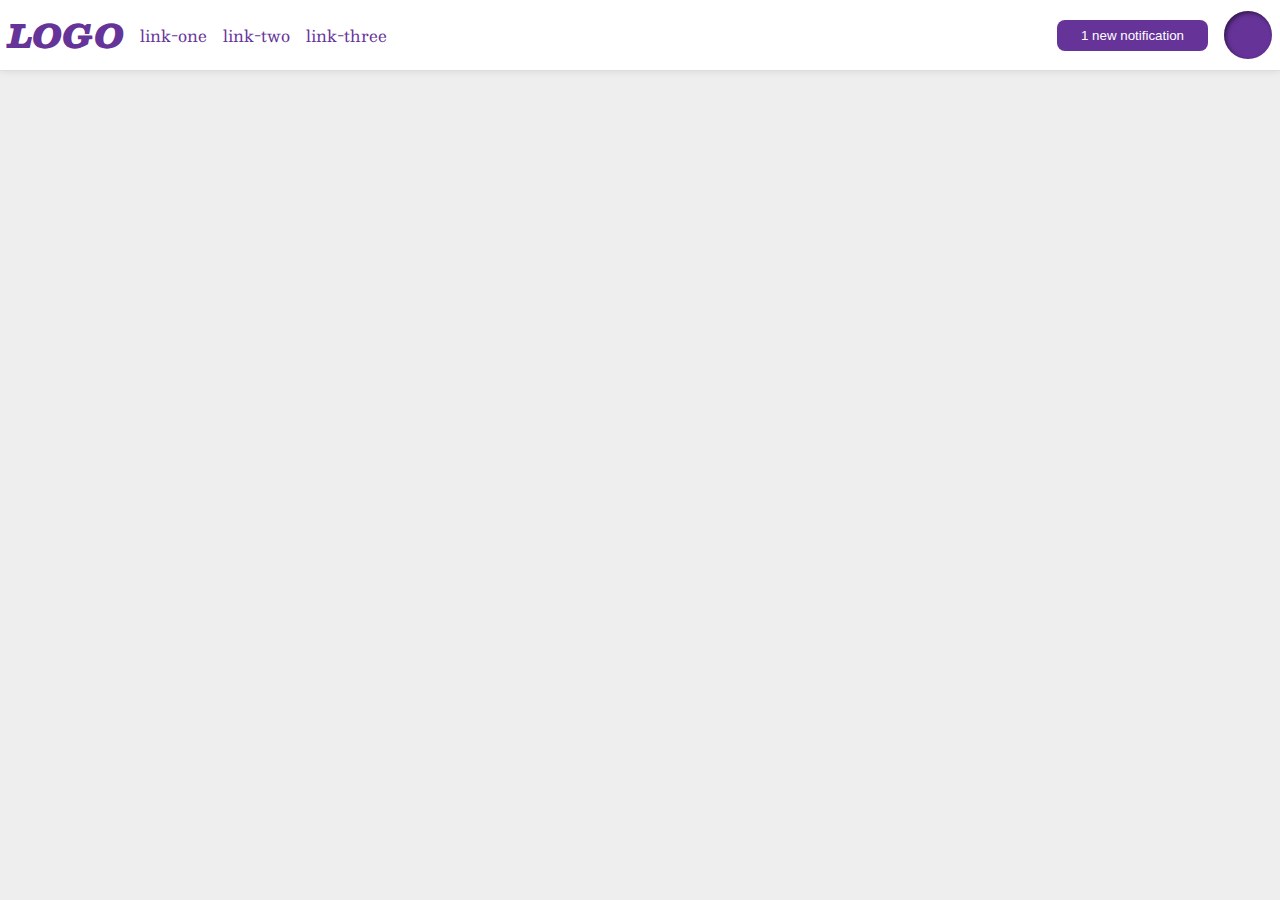
<file: flex/03-flex-header-2/index.html>
<!DOCTYPE html>
<html lang="en">
<head>
  <meta charset="UTF-8">
  <meta http-equiv="X-UA-Compatible" content="IE=edge">
  <meta name="viewport" content="width=device-width, initial-scale=1.0">
  <title>Flex Header 2</title>
  <link rel="stylesheet" href="style.css">
</head>
<body>
  <div class="header">
    <div class="left-side">
      <div class="logo">
        LOGO
      </div>
      <ul class="links">
        <li><a href="google.com">link-one</a></li>
        <li><a href="google.com">link-two</a></li>
        <li><a href="google.com">link-three</a></li>
      </ul>
    </div>
    <div class="right-side">
      <button class="notifications">
        1 new notification
      </button>
      <div class="profile-image"></div>
    </div>
  </div>
</body>
</html>
</file>
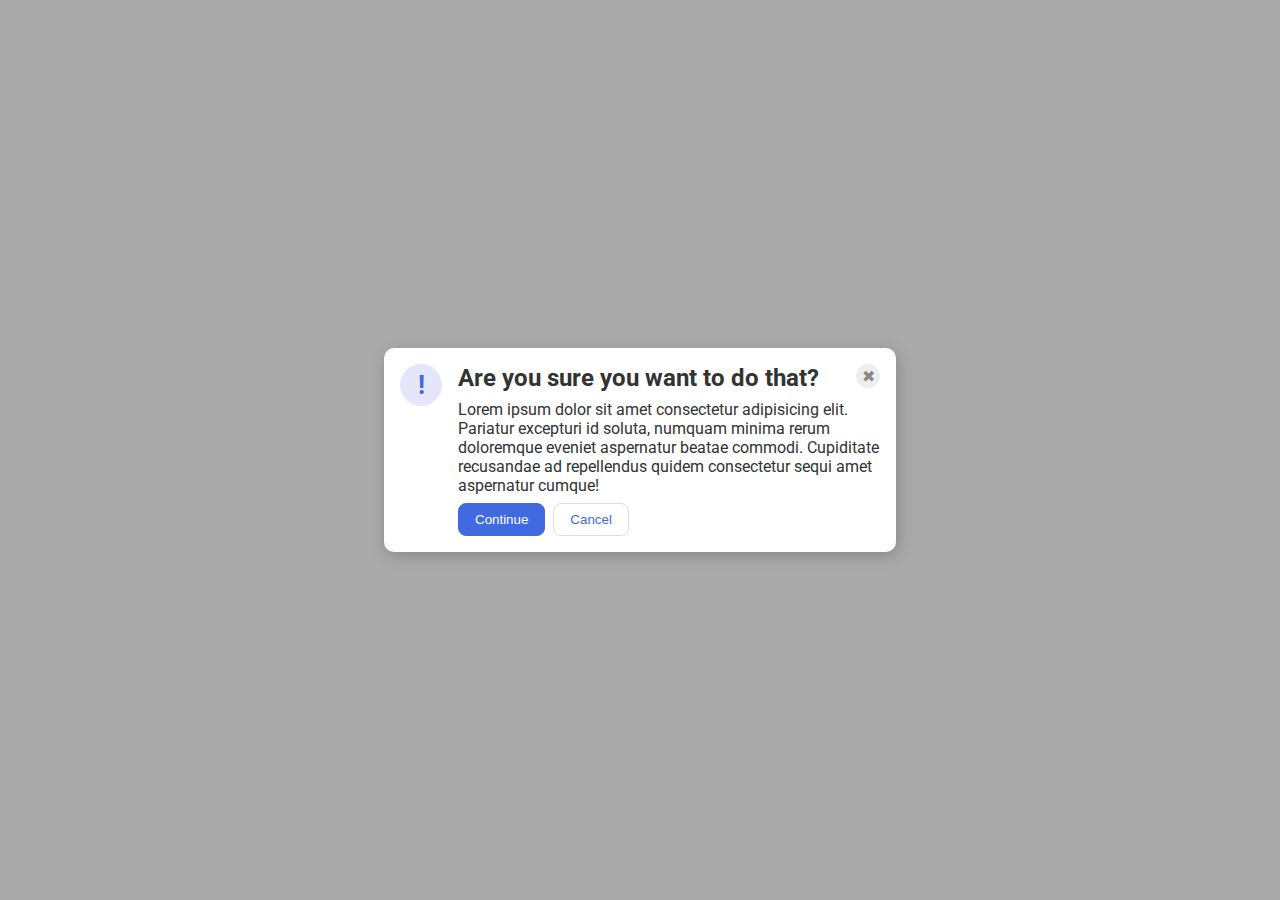
<file: flex/05-flex-modal/index.html>
<!DOCTYPE html>
<html lang="en">
<head>
  <meta charset="UTF-8">
  <meta http-equiv="X-UA-Compatible" content="IE=edge">
  <meta name="viewport" content="width=device-width, initial-scale=1.0">
  <link rel="stylesheet" href="style.css">
  <title>Modal</title>
</head>
<body>
  <div class="modal">
    <div class="icon">!</div>
    <div class="non-icon">
      <div class="top-row">
        <div class="header">Are you sure you want to do that?</div>
        <div class="close-button">✖</div>
      </div>
      <div class="text">Lorem ipsum dolor sit amet consectetur adipisicing elit. Pariatur excepturi id soluta, numquam minima rerum doloremque eveniet aspernatur beatae commodi. Cupiditate recusandae ad repellendus quidem consectetur sequi amet aspernatur cumque!</div>
      <div class="buttons">
        <button class="continue">Continue</button>
        <button class="cancel">Cancel</button>
      </div>
    </div>
  </div>
</body>
</html>
</file>
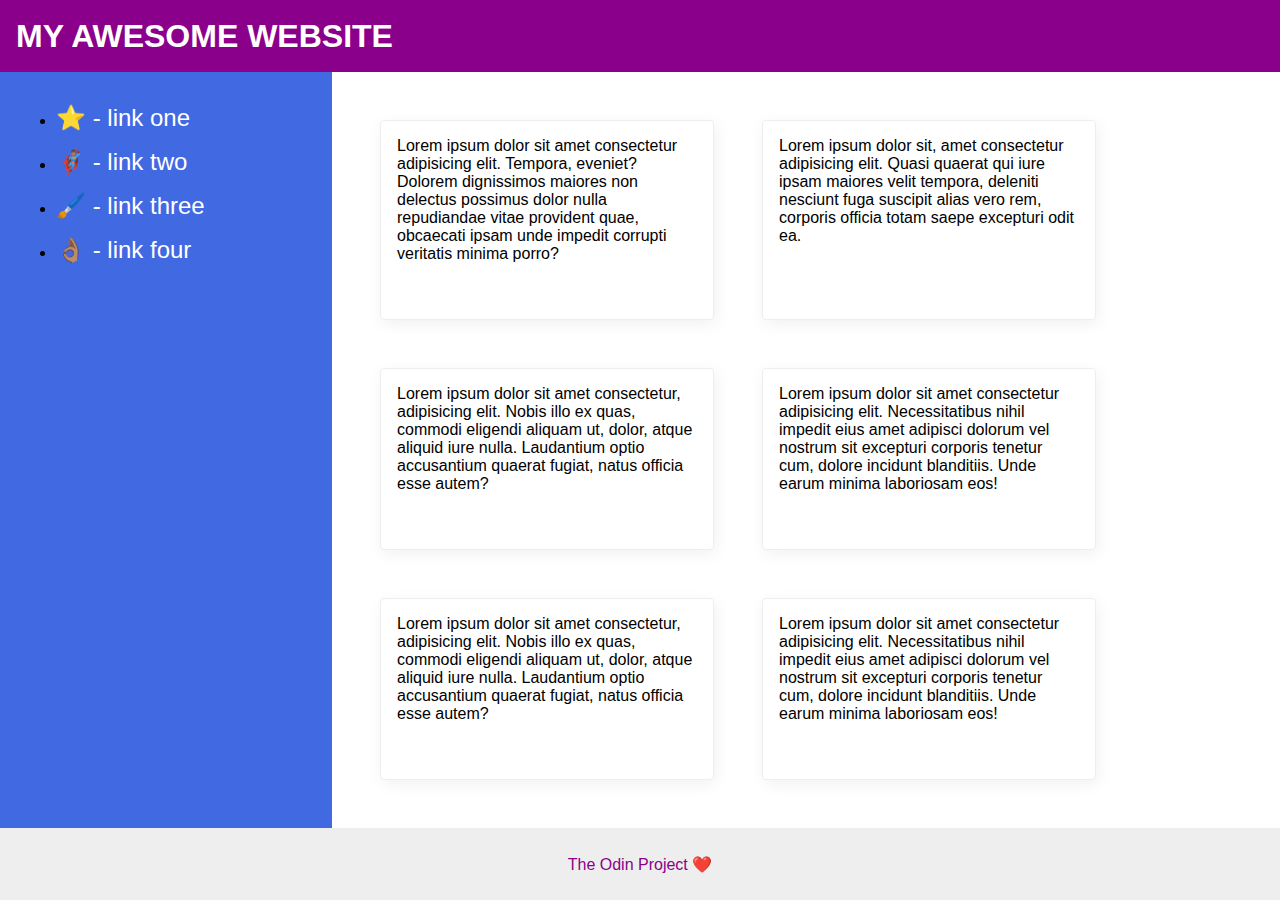
<file: flex/07-flex-layout-2/index.html>
<!DOCTYPE html>
<html lang="en">
<head>
  <meta charset="UTF-8">
  <meta http-equiv="X-UA-Compatible" content="IE=edge">
  <meta name="viewport" content="width=device-width, initial-scale=1.0">
  <title>The Holy Grail</title>
  <link rel="stylesheet" href="style.css">
</head>
<body>
  <div class="header">
    MY AWESOME WEBSITE
  </div>
  
  <div class="content">
    <div class="sidebar">
      <ul>
        <li><a href="google.com">⭐ - link one</a></li>
        <li><a href="google.com">🦸🏽‍♂️ - link two</a></li>
        <li><a href="google.com">🖌️ - link three</a></li>
        <li><a href="google.com">👌🏽 - link four</a></li>
      </ul>
    </div>
    <div class="card-section">
      <div class="card">Lorem ipsum dolor sit amet consectetur adipisicing elit. Tempora, eveniet? Dolorem dignissimos maiores non delectus possimus dolor nulla repudiandae vitae provident quae, obcaecati ipsam unde impedit corrupti veritatis minima porro?</div>
      <div class="card">Lorem ipsum dolor sit, amet consectetur adipisicing elit. Quasi quaerat qui iure ipsam maiores velit tempora, deleniti nesciunt fuga suscipit alias vero rem, corporis officia totam saepe excepturi odit ea.</div>
      <div class="card">Lorem ipsum dolor sit amet consectetur, adipisicing elit. Nobis illo ex quas, commodi eligendi aliquam ut, dolor, atque aliquid iure nulla. Laudantium optio accusantium quaerat fugiat, natus officia esse autem?</div>
      <div class="card">Lorem ipsum dolor sit amet consectetur adipisicing elit. Necessitatibus nihil impedit eius amet adipisci dolorum vel nostrum sit excepturi corporis tenetur cum, dolore incidunt blanditiis. Unde earum minima laboriosam eos!</div>
      <div class="card">Lorem ipsum dolor sit amet consectetur, adipisicing elit. Nobis illo ex quas, commodi eligendi aliquam ut, dolor, atque aliquid iure nulla. Laudantium optio accusantium quaerat fugiat, natus officia esse autem?</div>
      <div class="card">Lorem ipsum dolor sit amet consectetur adipisicing elit. Necessitatibus nihil impedit eius amet adipisci dolorum vel nostrum sit excepturi corporis tenetur cum, dolore incidunt blanditiis. Unde earum minima laboriosam eos!</div>
    </div>
  </div>
  
  <div class="footer">
    The Odin Project ❤️
  </div>
</body>
</html>
</file>
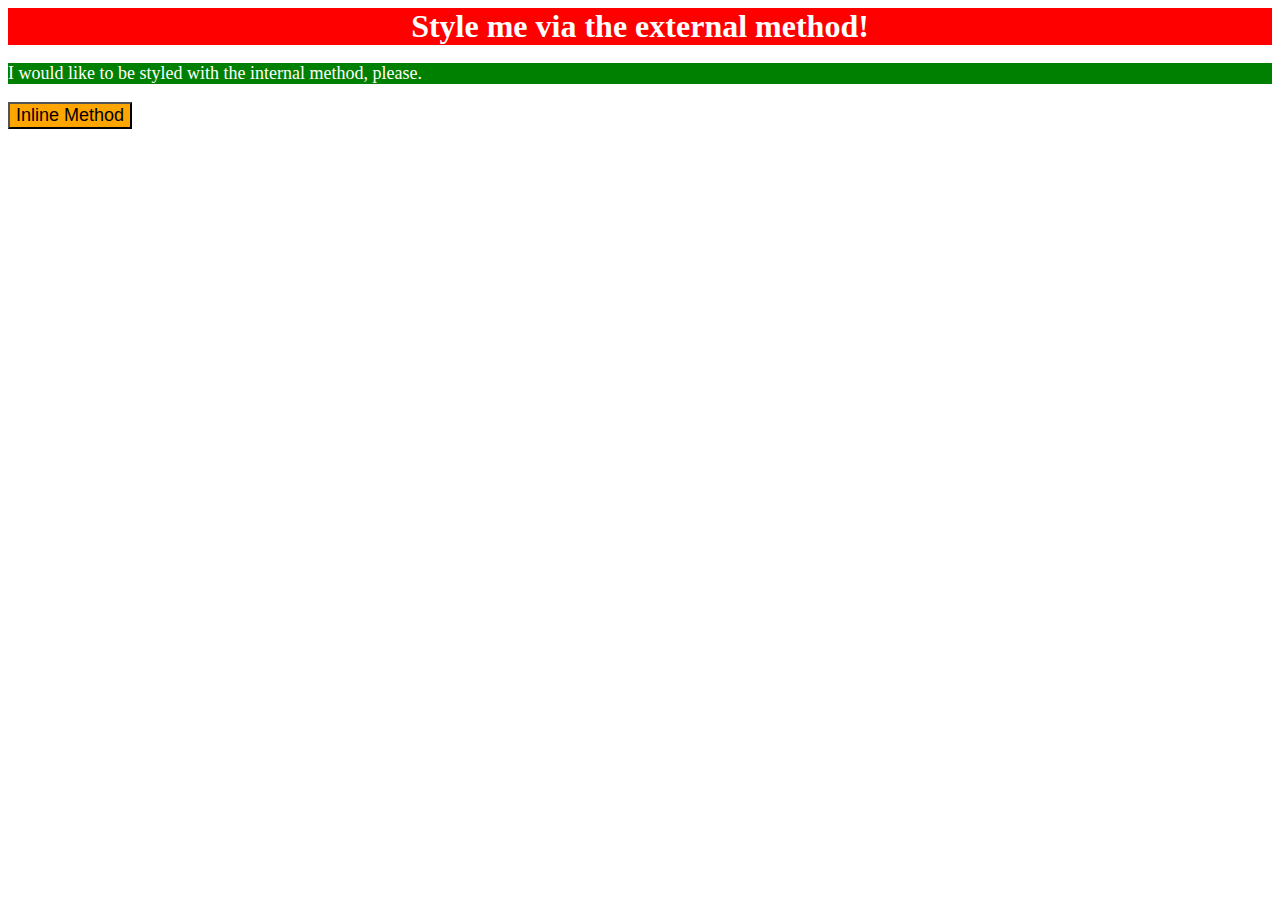
<file: foundations/01-css-methods/index.html>
<!DOCTYPE html>
<html lang="en">
<head>
  <meta charset="UTF-8">
  <meta http-equiv="X-UA-Compatible" content="IE=edge">
  <meta name="viewport" content="width=device-width, initial-scale=1.0">
  <link rel="stylesheet" href="style.css">
  <title>Methods for Adding CSS</title>
  <style>
    p {
      background-color: green;
      color:white;
      font-size: 18px;
    }
  </style>
</head>
<body>
  <div>Style me via the external method!</div>
  <p>I would like to be styled with the internal method, please.</p>
  <button style="background-color:orange; font-size:18px;">Inline Method</button>
</body>
</html>
</file>
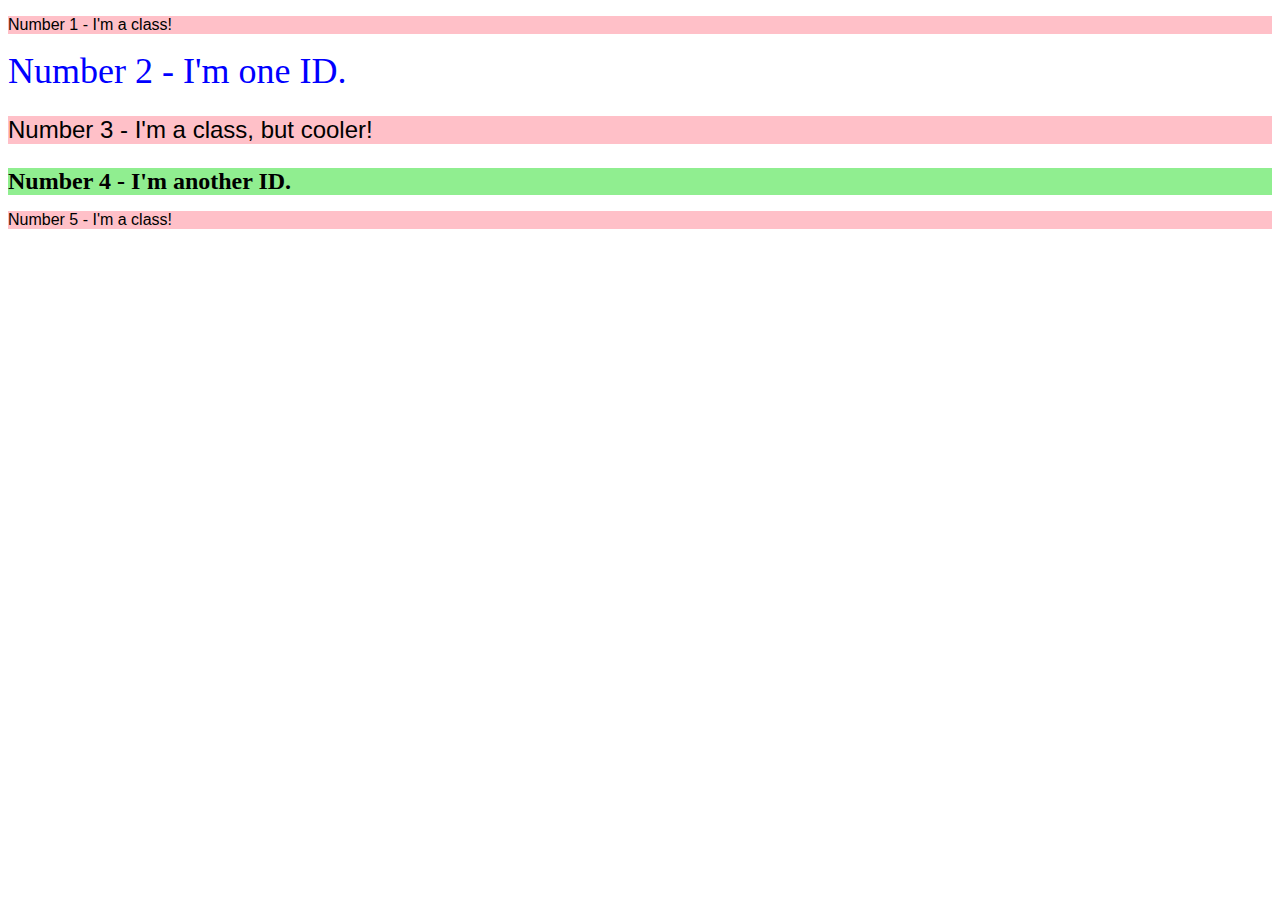
<file: foundations/02-class-id-selectors/index.html>
<!DOCTYPE html>
<html lang="en">
  <head>
    <meta charset="UTF-8">
    <meta http-equiv="X-UA-Compatible" content="IE=edge">
    <meta name="viewport" content="width=device-width, initial-scale=1.0">
    <title>Class and ID Selectors</title>
    <link rel="stylesheet" href="style.css">
  </head>
  <body>
    <p class="pink">Number 1 - I'm a class!</p>
    <div id="big-blue">Number 2 - I'm one ID.</div>
    <p class="pink cool-class">Number 3 - I'm a class, but cooler!</p>
    <div id="green-bold">Number 4 - I'm another ID.</div>
    <p class="pink">Number 5 - I'm a class!</p>
  </body>
</html>
</file>
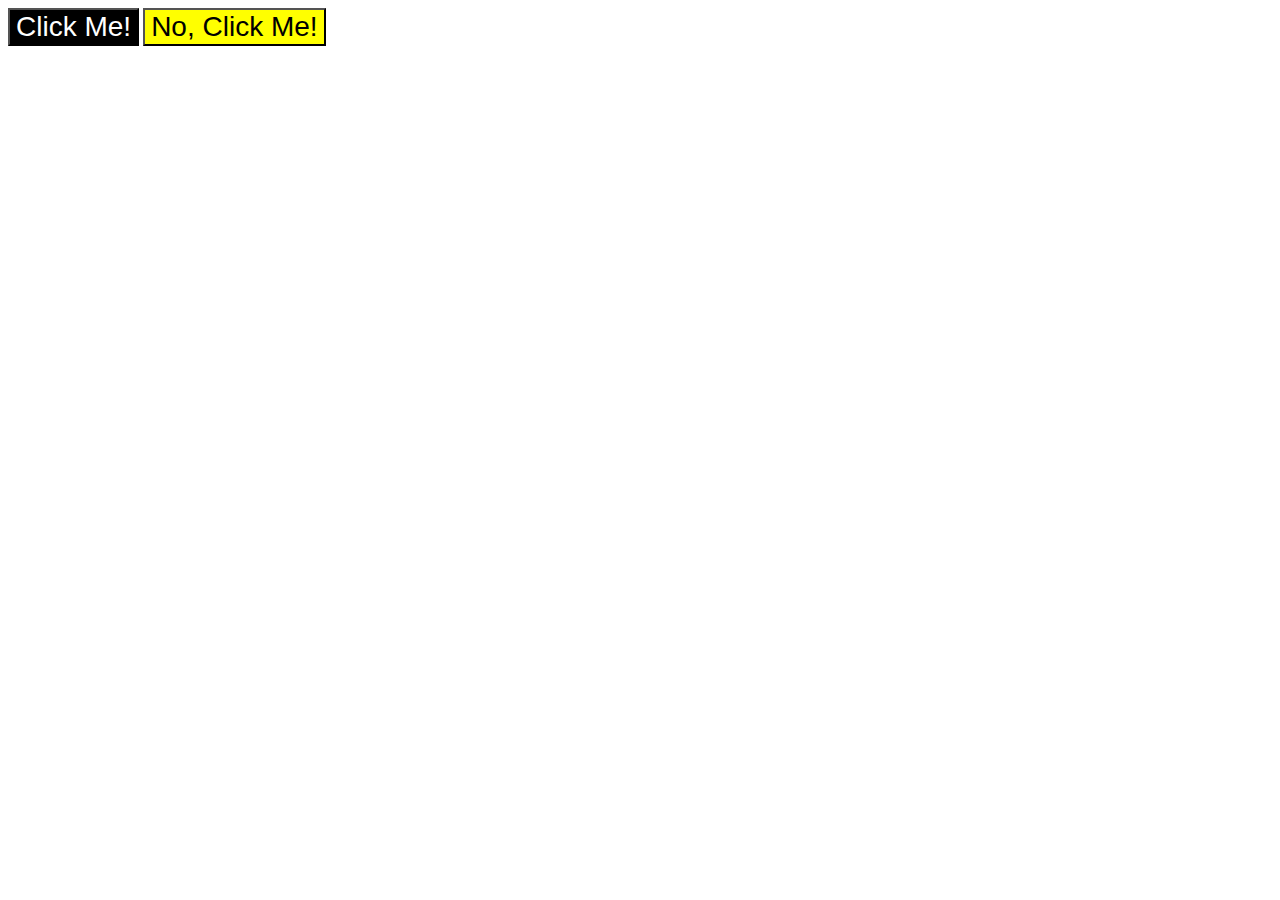
<file: foundations/03-grouping-selectors/index.html>
<!DOCTYPE html>
<html lang="en">
<head>
  <meta charset="UTF-8">
  <meta http-equiv="X-UA-Compatible" content="IE=edge">
  <meta name="viewport" content="width=device-width, initial-scale=1.0">
  <title>Grouping Selectors</title>
  <link rel="stylesheet" href="style.css">
</head>
<body>
  <button class="btn btn-black">Click Me!</button>
  <button class="btn btn-yellow">No, Click Me!</button>
</body>
</html>
</file>
<file: flex/03-flex-header-2/style.css>
/* this is some magical font-importing.  
you'll learn about it later. */
@import url('https://fonts.googleapis.com/css2?family=Besley:ital,wght@0,400;1,900&display=swap');

body {
  margin: 0;
  background: #eee;
  font-family: Besley, serif;
}

.header {
  background: white;
  border-bottom: 1px solid #ddd;
  box-shadow: 0 0 8px rgba(0,0,0,.1);
  padding: 8px;
  display: flex;
  justify-content: space-between;
  align-items: center;
}

.left-side,
.right-side {
  display: flex;
  align-items: center;
  gap: 16px;
}

.profile-image {
  background: rebeccapurple;
  box-shadow: inset 2px 2px 4px rgba(0,0,0,.5);
  border-radius: 50%;
  width: 48px;
  height:  48px;
}

.logo {
  color: rebeccapurple;
  font-size: 32px;
  font-weight: 900;
  font-style: italic;
}

button {
  border: none;
  border-radius: 8px;
  background: rebeccapurple;
  color: white;
  padding: 8px 24px;
}

a {
  /* this removes the line under our links */
  text-decoration: none;
  color: rebeccapurple;
}

ul {
  list-style-type: none;
  display: flex;
  gap: 16px;
  padding: 0;
  margin: 0;
}
</file>
<file: flex/05-flex-modal/style.css>
@import url('https://fonts.googleapis.com/css2?family=Roboto:wght@400;700&display=swap');

html, body {
  height: 100%;
}

body {
  font-family: Roboto, sans-serif;
  margin: 0;
  background: #aaa;
  color: #333;
  /* I'll give you this one for free lol */
  display: flex;
  align-items: center;
  justify-content: center;
}

.modal {
  background: white;
  width: 480px;
  border-radius: 10px;
  box-shadow: 2px 4px 16px rgba(0,0,0,.2);
  padding: 16px;
  display: flex;
  gap: 16px;
}

.icon {
  color: royalblue;
  font-size: 26px;
  font-weight: 700;
  background: lavender;
  width: 42px;
  height: 42px;
  border-radius: 50%;
  display: flex;
  align-items: center;
  justify-content: center;
  flex-shrink: 0;
}

.non-icon {
  display: flex;
  flex-direction: column;
  gap: 8px;
}

.top-row {
  display: flex;
  justify-content: space-between;
  align-items: flex-start;
}

.header {
  font-size: 1.5em;
  font-weight: bold;
}

.close-button {
  flex-shrink: 0;
}

.buttons {
  display: flex;
  gap: 8px;
}

.close-button {
  background: #eee;
  border-radius: 50%;
  color: #888;
  font-weight: 400;
  font-size: 16px;
  height: 24px;
  width: 24px;
  display: flex;
  align-items: center;
  justify-content: center;
}

button {
  padding: 8px 16px;
  border-radius: 8px;
}

button.continue {
  background: royalblue;
  border: 1px solid royalblue;
  color: white;
}

button.cancel {
  background: white;
  border: 1px solid #ddd;
  color: royalblue;
}
</file>
<file: flex/07-flex-layout-2/style.css>
body {
  font-family: -apple-system, BlinkMacSystemFont, 'Segoe UI', Roboto, Oxygen, Ubuntu, Cantarell, 'Open Sans', 'Helvetica Neue', sans-serif;
  margin: 0;
  min-height: 100vh;
  display: flex;
  flex-direction: column;
  justify-content: space-between;
}

.header {
  height: 72px;
  background: darkmagenta;
  color: white;
  padding-left: 16px;
  font-size: 32px;
  font-weight: 900;
  display: flex;
  align-items: center;
}

.content {
  display: flex;
  flex-grow: 1;
}

.sidebar {
  min-width: 300px;
  background: royalblue;
  flex-shrink: 0;
  padding: 16px;
}

li {
  margin-bottom: 16px;
}

.sidebar a {
  color: white;
  font-size: 24px;
  text-decoration: none;
}

.card-section {
  padding: 32px;
  display: flex;
  flex-wrap: wrap;
  gap: 16px;
}

.card {
  border: 1px solid #eee;
  box-shadow: 2px 4px 16px rgba(0,0,0,.06);
  border-radius: 4px;
  width: 300px;
  padding: 16px;
  margin: 16px;
}

.footer {
  height: 72px;
  background: #eee;
  color: darkmagenta;
  display: flex;
  justify-content: center;
  align-items: center;
}
</file>
<file: foundations/01-css-methods/style.css>
div {
    background-color: red;
    color: white;
    font-size: 32px;
    font-weight: bold;
    text-align:center;
}
</file>
<file: foundations/02-class-id-selectors/style.css>
.pink {
    background-color: #ffc0c8;
    font-family: Verdana, Geneva, Tahoma, sans-serif;
}

#big-blue {
    color: #0000ff;
    font-size: 36px;
}

.cool-class {
    font-size: 24px;
}

#green-bold {
    background-color: #90ee90;
    font-size: 24px;
    font-weight: bold;
}
</file>
<file: foundations/03-grouping-selectors/style.css>
.btn-black, 
.btn-yellow {
    font-size: 28px;
    font-family: Helvetica, 'Times New Roman', sans-serif;
}

.btn-black {
    background-color: #000000;
    color: #ffffff;
}

.btn-yellow {
    background-color: #ffff00;
}
</file>
